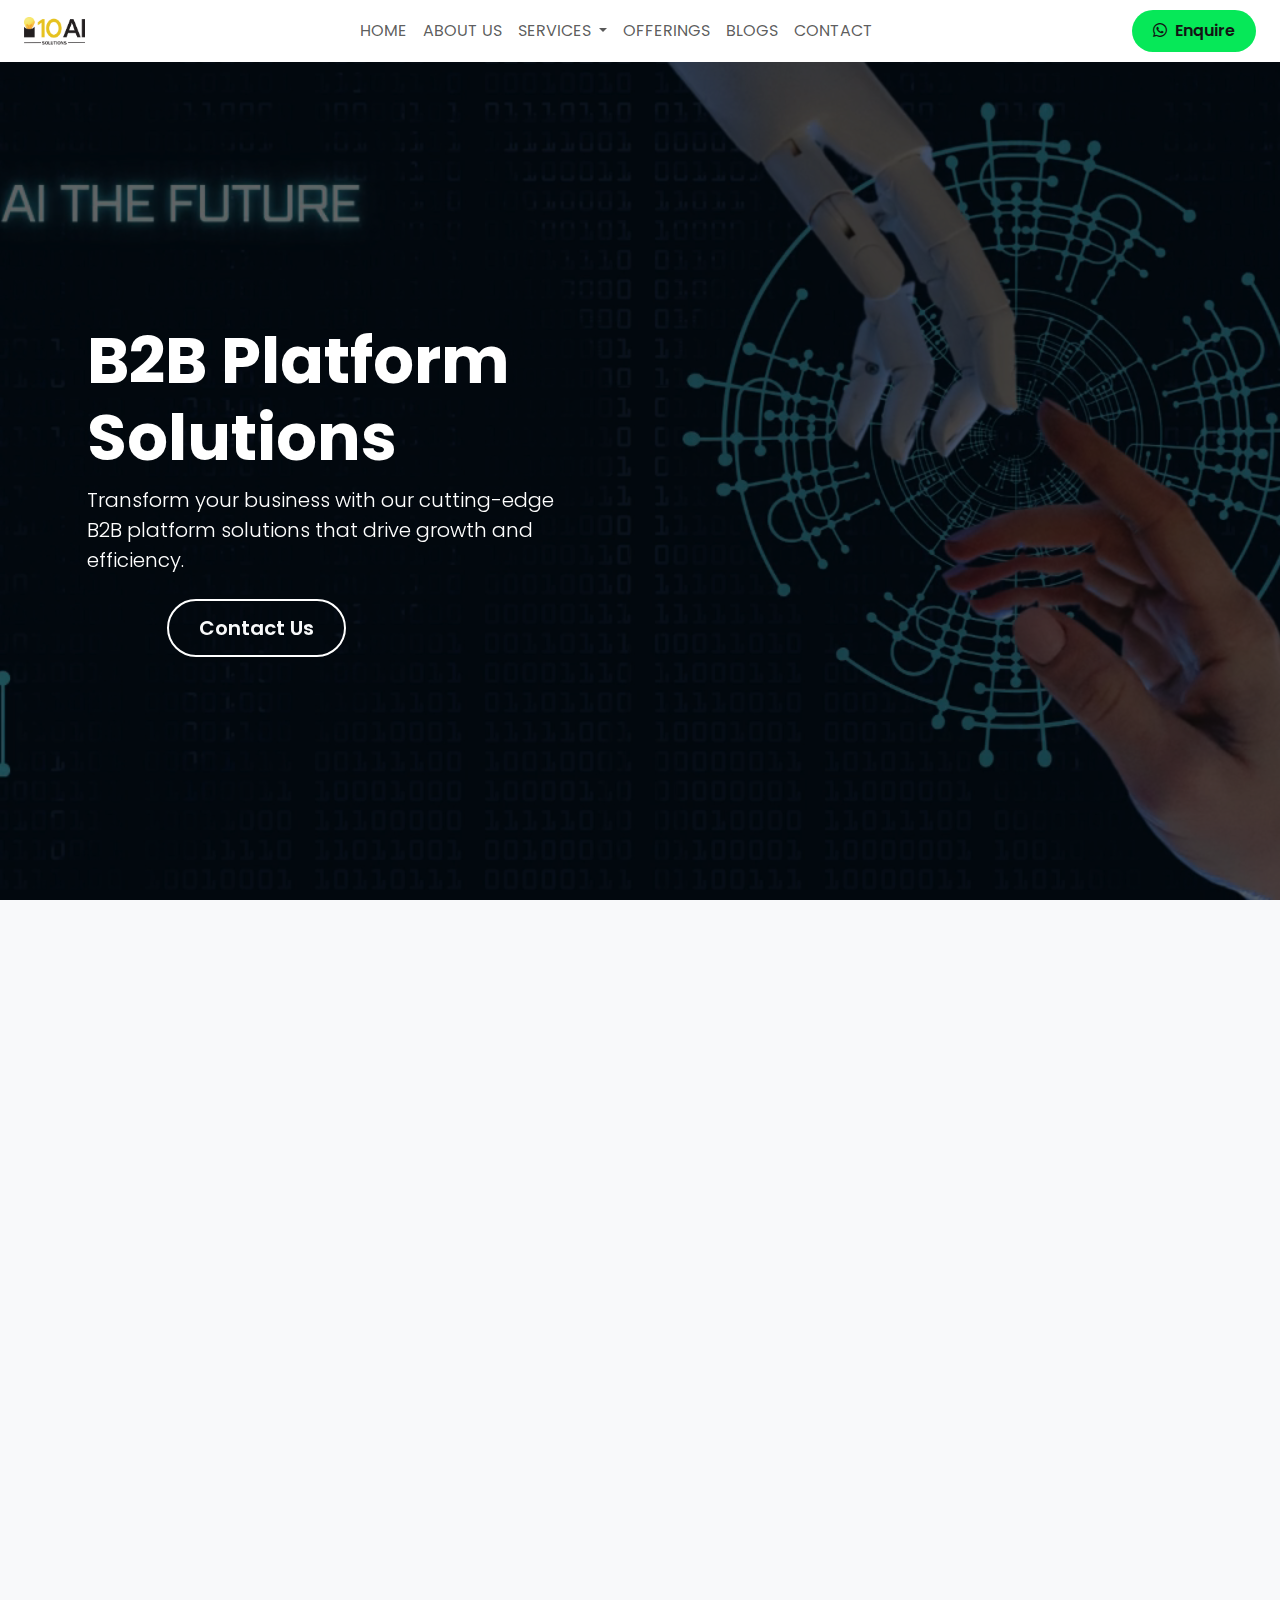
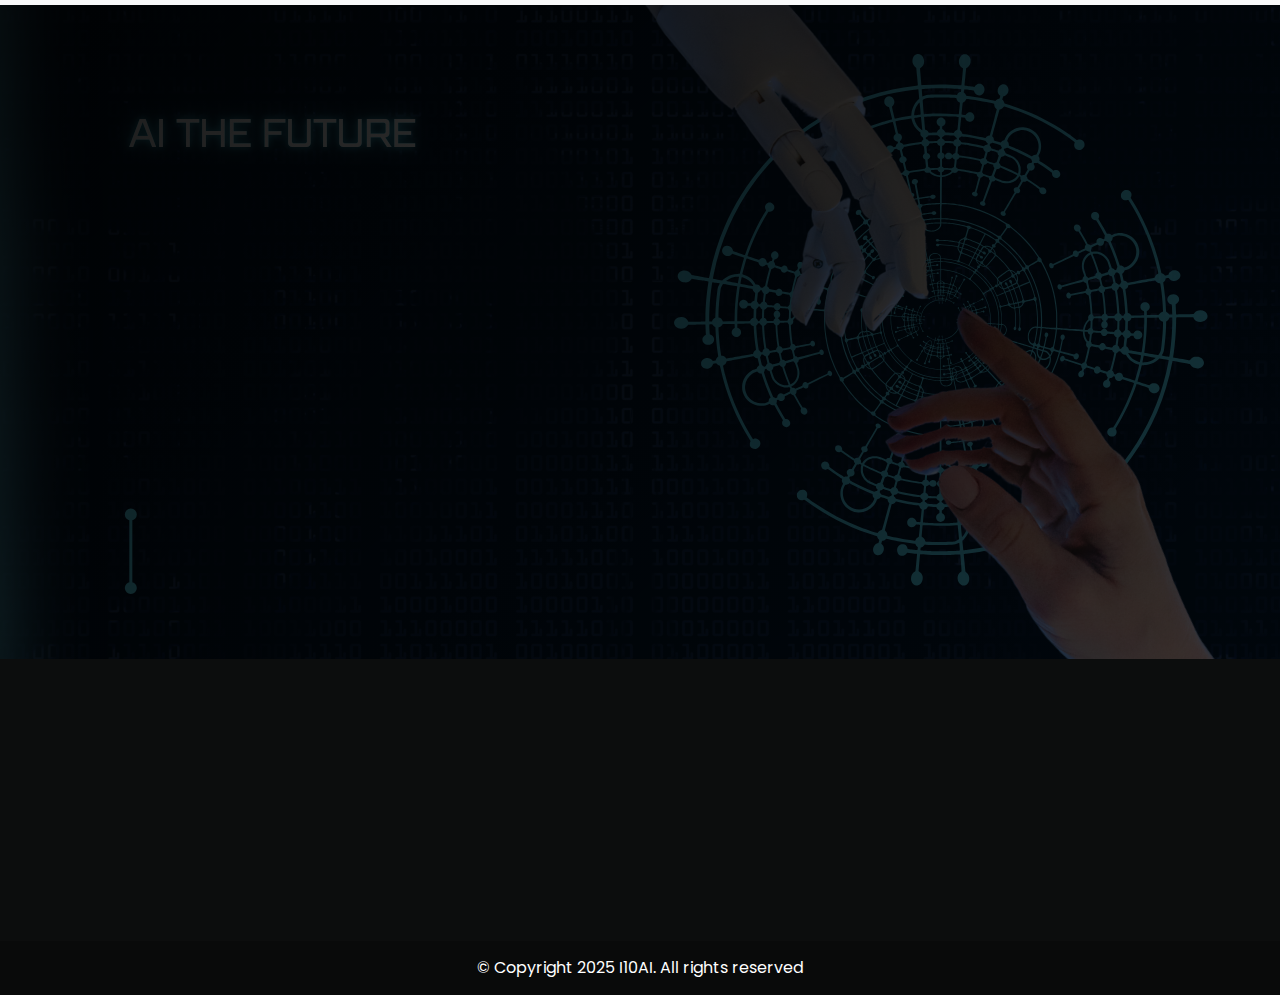
<file: services/b2b-platforms/b2b-platforms.html>
<!DOCTYPE html>
<html lang="en">
<head>
    <meta charset="UTF-8">
    <meta name="viewport" content="width=device-width, initial-scale=1.0, maximum-scale=1.0, user-scalable=no">
    <title>B2B Platforms - i10AI Solutions</title>
    <!-- Bootstrap CSS -->
    <link href="https://cdn.jsdelivr.net/npm/bootstrap@5.3.0-alpha1/dist/css/bootstrap.min.css" rel="stylesheet">
    <!-- Font Awesome -->
    <link rel="stylesheet" href="https://cdnjs.cloudflare.com/ajax/libs/font-awesome/6.0.0/css/all.min.css">
    <!-- AOS Animation Library -->
    <link href="https://unpkg.com/aos@2.3.1/dist/aos.css" rel="stylesheet">
    <!-- Custom CSS -->
    <link rel="stylesheet" href="../../styles.css">
    <link rel="stylesheet" href="b2b-platforms.css">
</head>
<body>
    <!-- Navbar -->
    <nav class="navbar navbar-expand-lg navbar-light bg-light fixed-top">
        <div class="container-fluid px-4">
            <a class="navbar-brand" href="/index.html">
                <img src="../../img/logo.png" alt="Logo" height="30">
            </a>
            <button class="navbar-toggler collapsed" type="button" data-bs-toggle="collapse" data-bs-target="#navbarNav" aria-controls="navbarNav" aria-expanded="false" aria-label="Toggle navigation">
                <span class="navbar-toggler-icon"></span>
            </button>
            <div class="collapse navbar-collapse" id="navbarNav">
                <ul class="navbar-nav mx-auto">
                    <li class="nav-item">
                        <a class="nav-link" href="../../index.html#home">HOME</a>
                    </li>
                    <li class="nav-item">
                        <a class="nav-link" href="../../index.html#about">ABOUT US</a>
                    </li>
                    <li class="nav-item dropdown">
                        <a class="nav-link dropdown-toggle" href="#services" id="servicesDropdown" role="button" data-bs-toggle="dropdown" aria-expanded="false">
                            SERVICES
                        </a>
                        <ul class="dropdown-menu" aria-labelledby="servicesDropdown">
                            <li><a class="dropdown-item" href="/services/web-services/web-services.html">WEB SERVICES</a></li>
                            <li><a class="dropdown-item" href="/services/b2b-platforms/b2b-platforms.html">B2B SOLUTIONS</a></li>
                            <li><a class="dropdown-item" href="/services/customized-development/customized-development.html">CUSTOMIZED DEVELOPMENT</a></li>
                            <li><a class="dropdown-item" href="/services/digital-consulting/digital-consulting.html">DIGITAL CONSULTING</a></li>
                        </ul>
                    </li>
                    <li class="nav-item">
                        <a class="nav-link" href="../../index.html#offerings">OFFERINGS</a>
                    </li>
                    <li class="nav-item">
                        <a class="nav-link" href="../../index.html#blogs">BLOGS</a>
                    </li>
                    <li class="nav-item">
                        <a class="nav-link" href="#contact">CONTACT</a>
                    </li>
                </ul>
                <div class="d-flex">
                    <a href="https://wa.me/+917491922495" class="btn btn-quote">
                        <i class="fab fa-whatsapp me-2"></i>Enquire
                    </a>
                </div>
            </div>
        </div>
    </nav>

    <!-- Hero Section with Video Background -->
    <div class="hero-section-services">
        <div class="video-background">
            <video autoplay muted loop id="myVideo">
                <source src="../../img/b2b.mp4" type="video/mp4">
                Your browser does not support the video tag.
            </video>
            <div class="overlay"></div>
        </div>
    
        <!-- Hero Content -->
        <div class="hero-content">
            <div class="container">
                <div class="row">
                    <div class="col-md-8" data-aos="fade-up">
                        <h1 class="display-3 fw-bold text-white" style="margin-left: 75PX;">B2B Platform Solutions</h1>
                        <p class="lead text-white mb-4"style="margin-left: 75PX;">Transform your business with our cutting-edge B2B platform solutions that drive growth and efficiency.</p>
                        <div class="mt-4">
                           
                            <a href="#contact" class="btn btn-outline-light btn-lg"style="margin-left: 155PX;">Contact Us</a>
                        </div>
                    </div>
                </div>
            </div>
        </div>
    </div>

    <!-- Solutions Section -->
    <section id="solutions" class="solutions-section py-5">
        <div class="container">
            <div class="text-center mb-5">
                <h2 class="section-title" data-aos="fade-up">B2B Platform Solutions</h2>
                <p class="lead" data-aos="fade-up" data-aos-delay="100">
                    We recognize that no two businesses are alike. Our B2B platform solutions ensure that you get:
                </p>
            </div>

            <div class="row g-4">
                <!-- Solution Card 1 -->
                <div class="col-md-4" data-aos="fade-up" data-aos-delay="100">
                    <div class="solution-card">
                        <div class="solution-icon">
                            <i class="fas fa-cogs"></i>
                        </div>
                        <h3>Tailored Software Applications</h3>
                        <p>Built to meet your exact business needs, our solutions adapt to your unique processes and requirements.</p>
                    </div>
                </div>

                <!-- Solution Card 2 -->
                <div class="col-md-4" data-aos="fade-up" data-aos-delay="200">
                    <div class="solution-card">
                        <div class="solution-icon">
                            <i class="fas fa-network-wired"></i>
                        </div>
                        <h3>Seamless System Integration</h3>
                        <p>Connecting your tools and platforms for enhanced productivity and streamlined operations.</p>
                    </div>
                </div>

                <!-- Solution Card 3 -->
                <div class="col-md-4" data-aos="fade-up" data-aos-delay="300">
                    <div class="solution-card">
                        <div class="solution-icon">
                            <i class="fas fa-expand-arrows-alt"></i>
                        </div>
                        <h3>Scalable & Future-Ready Architecture</h3>
                        <p>Designed to grow with your business, ensuring long-term sustainability and adaptability.</p>
                    </div>
                </div>
            </div>

            <div class="text-center mt-5">
                <a href="#contact" class="btn btn-primary btn-lg" data-aos="fade-up">Get Started</a>
            </div>
        </div>
    </section>

    <!-- Contact Section -->
    <section id="contact" class="contact-section">
        <div class="contact-bg-overlay"></div>
        <div class="container py-5">
            <div class="text-center mb-5" data-aos="fade-up">
                <h2 class="section-title">Get In Touch</h2>
                <div class="section-title-underline"></div>
            </div>

            <div class="row g-4">
                <!-- Contact Form -->
                <div class="col-lg-6" data-aos="fade-right">
                    <div class="contact-form-card">
                        <form id="contactForm" action="https://formsubmit.co/ranjeshroy97099@gmail.com" method="POST" class="contact-form">
                            <input type="hidden" name="_subject" value="New Message from I10AI">
                            <input type="hidden" name="_captcha" value="false">
                            <input type="hidden" name="_next" value="https://your-website-url.com/thank-you.html">
                            <input type="hidden" name="_format" value="json">
                            <input type="hidden" name="_from_name" value="I10AI SOLUTIONS">
                            <input type="hidden" name="_sender" value="I10AI SOLUTIONS">
                            <input type="hidden" name="_template" value="box">
                            <div class="mb-3">
                                <input type="text" name="name" class="form-control" placeholder="Your Name" required>
                            </div>
                            <div class="mb-3">
                                <input type="tel" name="phone" class="form-control" placeholder="Mobile No." required>
                            </div>
                            <div class="mb-3">
                                <input type="email" name="email" class="form-control" placeholder="Email Id" required>
                            </div>
                            <div class="mb-3">
                                <textarea name="message" class="form-control" rows="4" placeholder="Your Message" required></textarea>
                            </div>
                            <div class="d-flex gap-3">
                                <button type="submit" class="btn btn-primary">SEND MESSAGE</button>
                                <a href="https://wa.me/+917491922495" class="btn btn-success" target="_blank">
                                    <i class="fab fa-whatsapp me-2"></i>WHATSAPP US
                                </a>
                            </div>
                        </form>
                    </div>
                </div>

                <!-- Contact Info -->
                <div class="col-lg-6" data-aos="fade-left">
                    <div class="contact-info-card">
                        <div class="contact-info mb-4">
                            <h4>Contact Information</h4>
                            <div class="info-item">
                                <i class="fas fa-map-marker-alt"></i>
                                <p>KDEM, HSR, Bangalore, IN</p>
                            </div>
                            <div class="info-item">
                                <i class="fas fa-phone"></i>
                                <p>+91 8082622781</p>
                            </div>
                            <div class="info-item">
                                <i class="fas fa-envelope"></i>
                                <p>support@i10ai.com</p>
                            </div>
                            <div class="social-links">
                                <h5>Get Social:</h5>
                                <a href="#" class="social-link"><i class="fab fa-facebook-f"></i></a>
                                <a href="#" class="social-link"><i class="fab fa-twitter"></i></a>
                                <a href="https://www.linkedin.com/company/103731132/admin/dashboard/" class="social-link"><i class="fab fa-linkedin-in"></i></a>
                            </div>
                        </div>
                    </div>
                </div>
            </div>
        </div>
    </section>

    <!-- Footer -->
    <footer class="footer-section">
        <div class="container py-5">
            <div class="row g-4">
                <!-- Logo and Social Media -->
                <div class="col-lg-3" data-aos="fade-up" data-aos-duration="800">
                    <div class="footer-logo">
                        <a class="navbar-brand" href="/index.html">
                            <img src="../../img/logo2.png" alt="Logo" height="30">
                        </a>
                    </div>
                    <div class="social-icons">
                        <a href="#" class="social-icon" data-aos="zoom-in" data-aos-duration="500" data-aos-delay="100"><i class="fab fa-facebook-f"></i></a>
                        <a href="#" class="social-icon" data-aos="zoom-in" data-aos-duration="500" data-aos-delay="200"><i class="fab fa-twitter"></i></a>
                        <a href="https://www.linkedin.com/company/103731132/admin/dashboard/" class="social-icon" data-aos="zoom-in" data-aos-duration="500" data-aos-delay="300"><i class="fab fa-linkedin-in"></i></a>
                    </div>
                </div>
                
                <!-- Quick Links 1 -->
                <div class="col-lg-3" data-aos="fade-up" data-aos-duration="800" data-aos-delay="200">
                    <ul class="footer-links">
                        <li><a href="../../index.html#home">Home</a></li>
                        <li><a href="../../index.html#product">Product</a></li>
                        <li><a href="../../index.html#articles">Articles</a></li>
                        <li><a href="#contact">Contact Us</a></li>
                    </ul>
                </div>
                
                <!-- Quick Links 2 -->
                <div class="col-lg-3" data-aos="fade-up" data-aos-duration="800" data-aos-delay="400">
                    <ul class="footer-links">
                        <li><a href="#">Support</a></li>
                        <li><a href="#">FAQs</a></li>
                        <li><a href="#">Privacy Policy</a></li>
                        <li><a href="#">Terms & Conditions</a></li>
                    </ul>
                </div>
                
                <!-- Contact Information -->
                <div class="col-lg-3" data-aos="fade-up" data-aos-duration="800" data-aos-delay="600">
                    <h5 class="footer-heading">Office</h5>
                    <p class="footer-contact">KDEM, HSR BANGALORE</p>
                    <p class="footer-contact">+91 8082622781</p>
                </div>
            </div>
        </div>
        
        <!-- Copyright -->
        <div class="copyright-bar">
            <div class="container">
                <p class="mb-0 text-center">© Copyright 2025 I10AI. All rights reserved</p>
            </div>
        </div>
    </footer>

    <!-- Bootstrap JS Bundle with Popper -->
    <script src="https://cdn.jsdelivr.net/npm/bootstrap@5.3.0-alpha1/dist/js/bootstrap.bundle.min.js"></script>
    <!-- AOS Animation Library -->
    <script src="https://unpkg.com/aos@2.3.1/dist/aos.js"></script>
    <!-- Custom JS -->
    <script src="../../script.js"></script>
    <script src="b2b-platforms.js"></script>
</body>
</html>
</file>
<file: styles.css>
/* Google Fonts - Poppins */
@import url('https://fonts.googleapis.com/css2?family=Poppins:wght@300;400;500;600;700;800&display=swap');

/* Base Styles */
body {
    font-family: 'Poppins', sans-serif;
    margin: 0;
    padding: 0;
    overflow-x: hidden;
}



html, body {
    overflow-x: hidden;
    width: 100%;
    position: relative;
    margin: 0;
    padding: 0;
}

/* Hero Section with Background Image */
.hero-section {
    background-image: url('img/home.bg.jpeg');
    background-size: cover;
    background-position: center;
    background-repeat: no-repeat;
    min-height: 100vh;
    position: relative;
}

/* Navbar Styles */

.navbar {
    padding: 10px 0;
    width: 100%;
    position: fixed;
    top: 0;
    left: 0;
    right: 0;
    z-index: 1000;
    background-color: rgb(255,255,255) !important;
}

.navbar-toggler {
    padding: 4px 8px;
    border: 1px solid rgba(0, 0, 0, 0.97);
    position: relative;
    right: 0;
}

.navbar-toggler:focus {
    box-shadow: none;
    outline: none;
}

.navbar-toggler-icon {
    width: 24px;
    height: 24px;
    background-image: url("data:image/svg+xml,%3csvg xmlns='http://www.w3.org/2000/svg' viewBox='0 0 30 30'%3e%3cpath stroke='rgba%280, 0, 0, 0.55%29' stroke-linecap='round' stroke-miterlimit='10' stroke-width='2' d='M4 7h22M4 15h22M4 23h22'/%3e%3c/svg%3e");
}

/* Update container styles */
.container-fluid {
    width: 100%;
    padding-right: 15px;
    padding-left: 15px;
    margin-right: auto;
    margin-left: auto;
}

/* Update mobile menu styles */
@media (max-width: 991.98px) {
    .navbar-collapse {
        background-color: rgb(255,255,255);
        padding: 15px;
        border-radius: 8px;
        margin-top: 10px;
    }

    .navbar-nav {
        margin-bottom: 15px;
    }

    .navbar-nav .nav-link {
        padding: 10px 15px;
    }

    .btn-quote {
        width: 100%;
        text-align: center;
    }

    .dropdown-menu {
        border: none;
        background-color: transparent;
        padding-left: 20px;
    }

    .navbar-toggler {
        display: block !important;
        margin-left: auto;
    }
}

/* Add responsive container padding */
@media (max-width: 575.98px) {
    .container-fluid {
        padding-right: 10px;
        padding-left: 10px;
    }
}

/* Dropdown Menu Styling */
.dropdown-menu {
    background-color: white;
    border: none;
    border-radius: 8px;
    box-shadow: 0 5px 15px rgba(0, 0, 0, 0.1);
    padding: 10px;
    min-width: 250px;
}

.dropdown-item {
    padding: 10px 15px;
    font-weight: 500;
    color: #333;
    transition: all 0.3s ease;
}

.dropdown-item:hover {
    background-color: #f8f9fa;
    color: #000;
}

/* Request a Quote Button */
.btn-quote {
    background-color: #06e858; /* WhatsApp green color */
    color: rgb(19, 20, 20);
    font-weight: 600;
    padding: 8px 20px;
    border-radius: 50px;
    transition: all 0.3s ease;
}

.btn-quote:hover {
    background-color: #128C7E;
    color: white;
    transform: translateY(-2px);
}

/* Header Content Styles */
.header-content {
    padding: 120px 0 80px;
    color: white;
}

.header-content h1 {
    font-weight: 800;
    text-shadow: 2px 2px 4px rgba(0, 0, 0, 0.3);
}

.header-content .lead {
    font-size: 1.25rem;
    max-width: 600px;
    margin-top: 20px;
    text-shadow: 1px 1px 2px rgba(0, 0, 0, 0.3);
}

.btn-primary {
    background-color: #0d6efd;
    border: none;
    padding: 12px 30px;
    font-weight: 600;
    border-radius: 50px;
    transition: all 0.3s ease;
}

.btn-primary:hover {
    background-color: #0b5ed7;
    transform: translateY(-2px);
}

.btn-outline-light {
    border: 2px solid white;
    padding: 12px 30px;
    font-weight: 600;
    border-radius: 50px;
    transition: all 0.3s ease;
}

.btn-outline-light:hover {
    background-color: rgba(255, 255, 255, 0.1);
    transform: translateY(-2px);
}

/* Services Section */
.services-section {
    position: relative;
    background: url('img/Offerings.png') center/cover no-repeat;
    color: white;
    padding: 80px 0;
    overflow: hidden;
}

.services-bg-overlay {
    position: absolute;
    top: 0;
    left: 0;
    right: 0;
    bottom: 0;
    background-color: rgba(0, 0, 0, 0.7); /* 70% opacity black overlay */
    z-index: 1;
}

.services-section .container {
    position: relative;
    z-index: 2;
}

.section-title {
    font-size: 2.5rem;
    margin-bottom: 15px;
}

.section-title-underline {
    width: 80px;
    height: 3px;
    background-color: white;
    margin: 0 auto;
}

.service-card-link {
    text-decoration: none;
    color: inherit;
    display: block;
    height: 100%;
}

.service-card {
    background-color: #ffffff;
    border-radius: 15px;
    padding: 30px 20px;
    text-align: center;
    height: 100%;
    transition: all 0.3s ease;
    box-shadow: 0 5px 15px rgba(0, 0, 0, 0.1);
}

.service-card:hover {
    transform: translateY(-10px);
    box-shadow: 0 15px 30px rgba(0, 0, 0, 0.2);
    background-color: #0d6efd;
    color: white;
}

.service-icon {
    width: 70px;
    height: 70px;
    border-radius: 50%;
    background: #0d6efd;
    display: flex;
    align-items: center;
    justify-content: center;
    margin: 0 auto 20px;
    transition: all 0.3s ease;
}

.service-card:hover .service-icon {
    background: white;
}

.service-icon i {
    font-size: 30px;
    color: white;
    transition: all 0.3s ease;
}

.service-card:hover .service-icon i {
    color: #0d6efd;
}

.service-title {
    font-size: 1.2rem;
    margin-bottom: 15px;
    color: #333;
    transition: all 0.3s ease;
}

.service-card:hover .service-title {
    color: white;
}

.service-description {
    font-size: 0.9rem;
    color: #666;
    transition: all 0.3s ease;
}

.service-card:hover .service-description {
    color: rgba(255, 255, 255, 0.8);
}

/* Responsive Styles */
@media (max-width: 991.98px) {
    .navbar-nav {
        background-color: rgba(255, 255, 255, 0.95);
        padding: 20px;
        border-radius: 10px;
        margin-top: 15px;
    }
    
    .navbar-nav .nav-link {
        padding: 10px 15px;
        margin: 0;
    }
    
    .dropdown-menu {
        background-color: transparent;
        border: none;
        margin-left: 15px;
    }
    
    .btn-quote {
        margin-top: 15px;
    }
    .service-card {
        margin-bottom: 30px;
    }
}

@media (max-width: 767.98px) {
    .section-title {
        font-size: 2rem;
    }
}

/* Offerings Section */
.offerings-section {
    background: linear-gradient(135deg, #f6f9fc 0%, #e9f1f9 100%);
    position: relative;
    overflow: hidden;
}

.offerings-section::before {
    content: '';
    position: absolute;
    top: 0;
    left: 0;
    right: 0;
    bottom: 0;
    background: url('path-to-dots-pattern.png') repeat;
    opacity: 0.1;
}

.offering-card {
    background: white;
    border-radius: 15px;
    overflow: hidden;
    position: relative;
    height: 400px;
    box-shadow: 0 10px 30px rgba(0, 0, 0, 0.1);
    transition: all 0.3s ease;
}

.offering-card:hover {
    transform: translateY(-10px);
}

.offering-image {
    height: 200px;
    overflow: hidden;
}

.offering-image img {
    width: 100%;
    height: 100%;
    object-fit: cover;
    transition: all 0.3s ease;
}

.offering-content {
    padding: 20px;
    text-align: center;
}

.offering-hover {
    position: absolute;
    top: 0;
    left: 0;
    right: 0;
    bottom: 0;
    background: rgba(13, 110, 253, 0.95);
    color: white;
    padding: 30px;
    text-align: center;
    display: flex;
    flex-direction: column;
    justify-content: center;
    align-items: center;
    opacity: 0;
    transition: all 0.3s ease;
}

.offering-card:hover .offering-hover {
    opacity: 1;
}

/* About Section */
.about-section {
    background: linear-gradient(135deg, #f8f9fa 0%, #e9ecef 100%);
    position: relative;
    overflow: hidden;
}

.about-content {
    position: relative;
    z-index: 1;
}

.about-content .lead {
    font-size: 1.1rem;
    font-weight: 300;
    font-style: italic;
    line-height: 1.8;
    color: #2c3e50;
}

.about-content p {
    color: #6c757d;
    line-height: 1.7;
}

.about-image {
    position: relative;
    padding: 20px;
}

.floating-shapes .shape {
    position: absolute;
    border-radius: 50%;
    animation: float 6s ease-in-out infinite;
}

.shape-1 {
    width: 50px;
    height: 50px;
    background: rgba(13, 110, 253, 0.1);
    top: 20%;
    left: 10%;
    animation-delay: 0s;
}

.shape-2 {
    width: 70px;
    height: 70px;
    background: rgba(13, 110, 253, 0.15);
    top: 60%;
    right: 10%;
    animation-delay: 2s;
}

.shape-3 {
    width: 40px;
    height: 40px;
    background: rgba(13, 110, 253, 0.2);
    bottom: 20%;
    left: 20%;
    animation-delay: 4s;
}

@keyframes float {
    0% {
        transform: translateY(0px) rotate(0deg);
    }
    50% {
        transform: translateY(-20px) rotate(180deg);
    }
    100% {
        transform: translateY(0px) rotate(360deg);
    }
}

.read-more, .read-less {
    font-weight: 600;
    transition: all 0.3s ease;
}

.read-less {
    display: none;
}

[aria-expanded="true"] .read-more {
    display: none;
}

[aria-expanded="true"] .read-less {
    display: inline;
}

/* Testimonials Section */
.testimonials-section {
    background: url('') center/cover no-repeat;
    background: linear-gradient(135deg, #4dcf10 0%, #dd90da 50%,#05d783b2 100%);
    
    position: relative;

    padding: 80px 0;
}

.testimonials-overlay {
    position: absolute;
    top: 0;
    left: 0;
    right: 0;
    bottom: 0;
   
}

.testimonials-section .section-title,
.testimonials-section .section-subtitle {
    position: relative;
    z-index: 1;
}

.testimonial-card {
    background: rgba(18, 192, 163, 0.937);
    
    border-radius: 15px;
    padding: 30px;
    height: 100%;
    transition: all 0.3s ease;
    position: relative;
    z-index: 1;
}

.testimonial-card:hover {
    transform: translateY(-10px);
    box-shadow: 0 10px 30px rgba(4, 224, 220, 0.852);
}

.client-logo {
    width: 80px;
    height: 80px;
    margin: 0 auto 20px;
    border-radius: 50%;
    overflow: hidden;
    border: 3px solid rgba(255, 255, 255, 0.1);
}

.client-logo img {
    width: 100%;
    height: 100%;
    object-fit: cover;
}

.quote-icon {
    font-size: 2rem;
    color: rgba(255, 255, 255, 0.1);
    margin-bottom: 15px;
}

.testimonial-text {
    font-size: 1rem;
    line-height: 1.6;
    margin-bottom: 20px;
    color: rgba(255, 255, 255, 0.9);
}

.client-info h5 {
    font-size: 1.1rem;
    margin-bottom: 5px;
    color: white;
}

.client-info p {
    font-size: 0.9rem;
    color: rgba(255, 255, 255, 0.7);
    margin: 0;
}

/* Footer Section */
.footer-section {
    background-color: #0c0d0d;
 
    color: white;
    position: relative;
}

.footer-logo img {
    max-width: 150px;
    height: auto;
}

.social-icons {
    display: flex;
    gap: 15px;
    margin-top: 20px;
}

.social-icon {
    width: 40px;
    height: 40px;
    border-radius: 50%;
    background: rgba(255, 255, 255, 0.1);
    display: flex;
    align-items: center;
    justify-content: center;
    color: white;
    transition: all 0.3s ease;
}

.social-icon:hover {
    background: #0d6efd;
    transform: translateY(-5px);
}

.footer-links {
    list-style: none;
    padding: 0;
    margin: 0;
}

.footer-links li {
    margin-bottom: 15px;
}

.footer-links a {
    color: rgba(255, 255, 255, 0.8);
    text-decoration: none;
    transition: all 0.3s ease;
    position: relative;
    padding-left: 0;
}

/* Remove arrows from footer links */
.footer-links a:before {
    display: none;
}

.footer-heading {
    font-size: 1.2rem;
    font-weight: 600;
    margin-bottom: 20px;
    position: relative;
    display: inline-block;
}

.footer-heading:after {
    content: '';
    position: absolute;
    bottom: -8px;
    left: 0;
    width: 40px;
    height: 2px;
    background-color: #0d6efd;
}

.footer-contact {
    margin-bottom: 10px;
    color: rgba(255, 255, 255, 0.8);
}

/* Contact Section */
.contact-section {
    position: relative;
    background: url('img/services-banner.png') center/cover no-repeat;
    color: white;
}

.contact-bg-overlay {
    position: absolute;
    top: 0;
    left: 0;
    right: 0;
    bottom: 0;
    background: linear-gradient(135deg, rgba(0,0,0,0.9) 0%, rgba(0,0,0,0.7) 100%);
}

.contact-form-card,
.contact-info-card {
    background: rgba(255, 255, 255, 0.1);
    backdrop-filter: blur(10px);
    border-radius: 15px;
    padding: 30px;
    height: 100%;
}

.contact-form .form-control {
    background: rgba(255, 255, 255, 0.1);
    border: 1px solid rgba(255, 255, 255, 0.2);
    color: white;
    padding: 12px;
    margin-bottom: 15px;
}

.contact-form .form-control::placeholder {
    color: rgba(255, 255, 255, 0.7);
}

.contact-form .form-control:focus {
    background: rgba(255, 255, 255, 0.15);
    border-color: rgba(255, 255, 255, 0.5);
    box-shadow: none;
}

.info-item {
    display: flex;
    align-items: center;
    margin-bottom: 15px;
}

.info-item i {
    width: 30px;
    height: 30px;
    background: rgba(255, 255, 255, 0.1);
    border-radius: 50%;
    display: flex;
    align-items: center;
    justify-content: center;
    margin-right: 15px;
}

.social-links {
    margin-top: 30px;
}

.social-link {
    width: 40px;
    height: 40px;
    background: rgba(255, 255, 255, 0.1);
    border-radius: 50%;
    display: inline-flex;
    align-items: center;
    justify-content: center;
    color: white;
    margin-right: 10px;
    transition: all 0.3s ease;
}

.social-link:hover {
    background: #03c0c0;
    color: white;
    transform: translateY(-3px);
}

.map-container {
    height: 300px;
    border-radius: 10px;
    overflow: hidden;
    margin-top: 30px;
}

.contact-form .form-control {
    background: rgba(255, 255, 255, 0.1);
    border: 1px solid rgba(255, 255, 255, 0.1);
    color: white;
}

.contact-form .form-control::placeholder {
    color: rgba(255, 255, 255, 0.5);
}

.contact-form .form-control:focus {
    background: rgba(255, 255, 255, 0.15);
    box-shadow: none;
    border-color: #06ac7d;
}

.copyright-bar {
    background: rgba(0, 0, 0, 0.2);
    padding: 15px 0;
    margin-top: 30px;
}

/* Blogs Section Styles */
.blogs-section {
    background: linear-gradient(135deg, #f6f9fc 0%, #e9f1f9 100%);
    padding: 80px 0;
    position: relative;
    overflow: hidden;
}

.blogs-section::before {
    content: '';
    position: absolute;
    top: 0;
    left: 0;
    right: 0;
    bottom: 0;
    background: url('path-to-dots-pattern.png') repeat;
    opacity: 0.1;
}

.blogs-slider-container {
    position: relative;
    padding: 20px 0;
}

.blog-card {
    background: white;
    border-radius: 20px;
    overflow: hidden;
    box-shadow: 0 10px 30px rgba(0, 0, 0, 0.1);
    transition: all 0.4s ease;
    height: 550px;
    display: flex;
    flex-direction: column;
    margin: 10px;
}

.blog-card:hover {
    transform: translateY(-10px);
    box-shadow: 0 15px 40px rgba(0, 0, 0, 0.2);
}

.blog-image {
    height: 200px;
    overflow: hidden;
}

.blog-image img {
    width: 100%;
    height: 100%;
    object-fit: cover;
    transition: all 0.5s ease;
}

.blog-card:hover .blog-image img {
    transform: scale(1.1);
}

.blog-content {
    padding: 25px;
    flex-grow: 1;
    display: flex;
    flex-direction: column;
}

.blog-title {
    font-size: 1.4rem;
    font-weight: 600;
    margin-bottom: 15px;
    color: #333;
    transition: all 0.3s ease;
}

.blog-card:hover .blog-title {
    color: #0d6efd;
}

.blog-text {
    flex-grow: 1;
    display: flex;
    flex-direction: column;
}

.blog-preview {
    color: #666;
    line-height: 1.6;
    display: -webkit-box;
    -webkit-line-clamp: 5;
    -webkit-box-orient: vertical;
    overflow: hidden;
    margin-bottom: 15px;
}

.blog-full-content {
    color: #666;
    line-height: 1.6;
    margin-top: 15px;
}

.blog-full-content p {
    margin-bottom: 15px;
}

.blog-read-more {
    margin-top: auto;
    align-self: flex-start;
}

.blog-read-more .read-more,
.blog-read-more .read-less {
    font-weight: 600;
    transition: all 0.3s ease;
}

.blog-read-more .read-less {
    display: none;
}

.blog-read-more[aria-expanded="true"] .read-more {
    display: none;
}

.blog-read-more[aria-expanded="true"] .read-less {
    display: inline;
}

/* Swiper Slider Customization for Blogs */
.blogs-slider .swiper-button-next,
.blogs-slider .swiper-button-prev {
    color: #0d6efd;
    background: white;
    width: 40px;
    height: 40px;
    border-radius: 50%;
    box-shadow: 0 5px 15px rgba(0, 0, 0, 0.1);
}

.blogs-slider .swiper-button-next:after,
.blogs-slider .swiper-button-prev:after {
    font-size: 18px;
}

.blogs-slider .swiper-pagination-bullet {
    width: 10px;
    height: 10px;
}

.blogs-slider .swiper-pagination-bullet-active {
    background: #0d6efd;
}

/* Responsive Styles for Blogs */
@media (max-width: 991.98px) {
    .blog-card {
        height: 580px;
    }
}

@media (max-width: 767.98px) {
    .blog-card {
        height: auto;
        max-height: 600px;
    }
    
    .blog-image {
        height: 180px;
    }
    
    .blog-title {
        font-size: 1.3rem;
    }
}

@media (max-width: 575.98px) {
    .blog-card {
        margin: 5px;
    }
    
    .blog-content {
        padding: 20px;
    }
    
    .blog-title {
        font-size: 1.2rem;
        margin-bottom: 10px;
    }
    
    .blogs-slider .swiper-button-next,
    .blogs-slider .swiper-button-prev {
        width: 35px;
        height: 35px;
    }
    
    .blogs-slider .swiper-button-next:after,
    .blogs-slider .swiper-button-prev:after {
        font-size: 16px;
    }
}

/* Responsive Styles */
@media (max-width: 991.98px) {
    .navbar-nav {
        background-color: rgba(255, 255, 255, 0.95);
        padding: 20px;
        border-radius: 10px;
        margin-top: 15px;
    }
    
    .navbar-nav .nav-link {
        padding: 10px 15px;
        margin: 0;
    }
    
    .dropdown-menu {
        background-color: transparent;
        border: none;
        margin-left: 15px;
    }
    
    .btn-quote {
        margin-top: 15px;
    }
    
    .header-content {
        padding: 80px 0 60px;
        text-align: center;
    }
    
    .header-content .lead {
        margin: 20px auto;
    }
    
    .service-card {
        margin-bottom: 20px;
    }

    .offering-card {
        height: 350px;
    }

    .about-content {
        margin-bottom: 40px;
    }
    
    .testimonial-card {
        margin-bottom: 30px;
    }
    
    .contact-form-card,
    .contact-info-card {
        margin-bottom: 30px;
    }
}

@media (max-width: 767.98px) {
    .header-content h1 {
        font-size: 3.5rem;
    }
    
    .header-content .lead {
        font-size: 1.1rem;
    }
    
    .btn-primary, .btn-outline-light {
        padding: 10px 20px;
        font-size: 0.9rem;
    }
    
    .section-title {
        font-size: 2rem;
    }
    
    .footer-section [class*="col-"] {
        margin-bottom: 30px;
    }

    .offering-card {
        height: 300px;
    }

    .about-section {
        text-align: center;
    }
    
    .floating-shapes {
        display: none;
    }
    
    .testimonial-card {
        max-width: 400px;
        margin: 0 auto 30px;
    }
    
    .map-container {
        height: 250px;
    }
}

@media (max-width: 575.98px) {
    .header-content h1 {
        font-size: 2.5rem;
    }
    
    .header-content .lead {
        font-size: 1rem;
    }
    
    .btn-primary, .btn-outline-light {
        padding: 8px 16px;
        font-size: 0.85rem;
    }
    
    .service-card {
        padding: 20px 15px;
    }
    
    .service-icon {
        width: 60px;
        height: 60px;
    }
    
    .service-icon i {
        font-size: 24px;
    }
    
    .service-title {
        font-size: 1.1rem;
    }
}
</file>
<file: services/b2b-platforms/b2b-platforms.css>
/* Hero Section with Video Background */
.hero-section-services {
    position: relative;
    height: 100vh;
    overflow: hidden;
    display: flex;
    align-items: center;
    color: white;
  }
  
  .video-background {
    position: absolute;
    top: 0;
    left: 0;
    width: 100%;
    height: 100%;
    z-index: -1;
  }
  
  .video-background video {
    width: 100%;
    height: 100%;
    object-fit: cover;
  }
  
  .video-background .overlay {
    position: absolute;
    top: 0;
    left: 0;
    width: 100%;
    height: 100%;
    background: rgba(0, 0, 0, 0.6);
  }
  
  .hero-content {
    position: relative;
    z-index: 1;
    padding-top: 80px;
  }
  
  /* Solutions Section */
  .solutions-section {
    background-color: #f8f9fa;
    padding: 80px 0;
  }
  
  .section-title {
    color: #333;
    font-weight: 600;
    margin-bottom: 15px;
  }
  
  .lead {
    color: #666;
    max-width: 800px;
    margin: 0 auto 30px;
  }
  
  .solution-card {
    background: #ffffff;
    border-radius: 10px;
    padding: 40px 30px;
    height: 100%;
    transition: all 0.3s ease;
    box-shadow: 0 5px 15px rgba(0, 0, 0, 0.05);
    text-align: center;
    border: 1px solid rgba(0, 0, 0, 0.05);
  }
  
  .solution-card:hover {
    transform: translateY(-10px);
    box-shadow: 0 15px 30px rgba(0, 0, 0, 0.1);
    border-color: #0d6efd;
  }
  
  .solution-icon {
    width: 80px;
    height: 80px;
    margin: 0 auto 25px;
    display: flex;
    align-items: center;
    justify-content: center;
    background: #f8f9fa;
    border-radius: 50%;
    transition: all 0.3s ease;
  }
  
  .solution-card:hover .solution-icon {
    background: #0d6efd;
    color: white;
  }
  
  .solution-icon i {
    font-size: 2rem;
    color: #0d6efd;
    transition: all 0.3s ease;
  }
  
  .solution-card:hover .solution-icon i {
    color: white;
  }
  
  .solution-card h3 {
    color: #333;
    font-size: 1.5rem;
    margin-bottom: 15px;
    transition: all 0.3s ease;
  }
  
  .solution-card:hover h3 {
    color: #0d6efd;
  }
  
  .solution-card p {
    color: #666;
    margin: 0;
    line-height: 1.6;
  }
  
  /* Responsive Styles */
  @media (max-width: 991.98px) {
    .hero-content {
      text-align: center;
      padding-top: 60px;
    }
  
    .solution-card {
      margin-bottom: 30px;
    }
  }
  
  @media (max-width: 767.98px) {
    .hero-section-services {
      height: auto;
      min-height: 100vh;
    }
  
    .hero-content h1 {
      font-size: 2.5rem;
    }
  
    .solution-card {
      padding: 30px 20px;
    }
  }
  
  @media (max-width: 575.98px) {
    .hero-content h1 {
      font-size: 2rem;
    }
  
    .solution-icon {
      width: 60px;
      height: 60px;
    }
  
    .solution-icon i {
      font-size: 1.5rem;
    }
  
    .solution-card h3 {
      font-size: 1.3rem;
    }
  }
</file>
